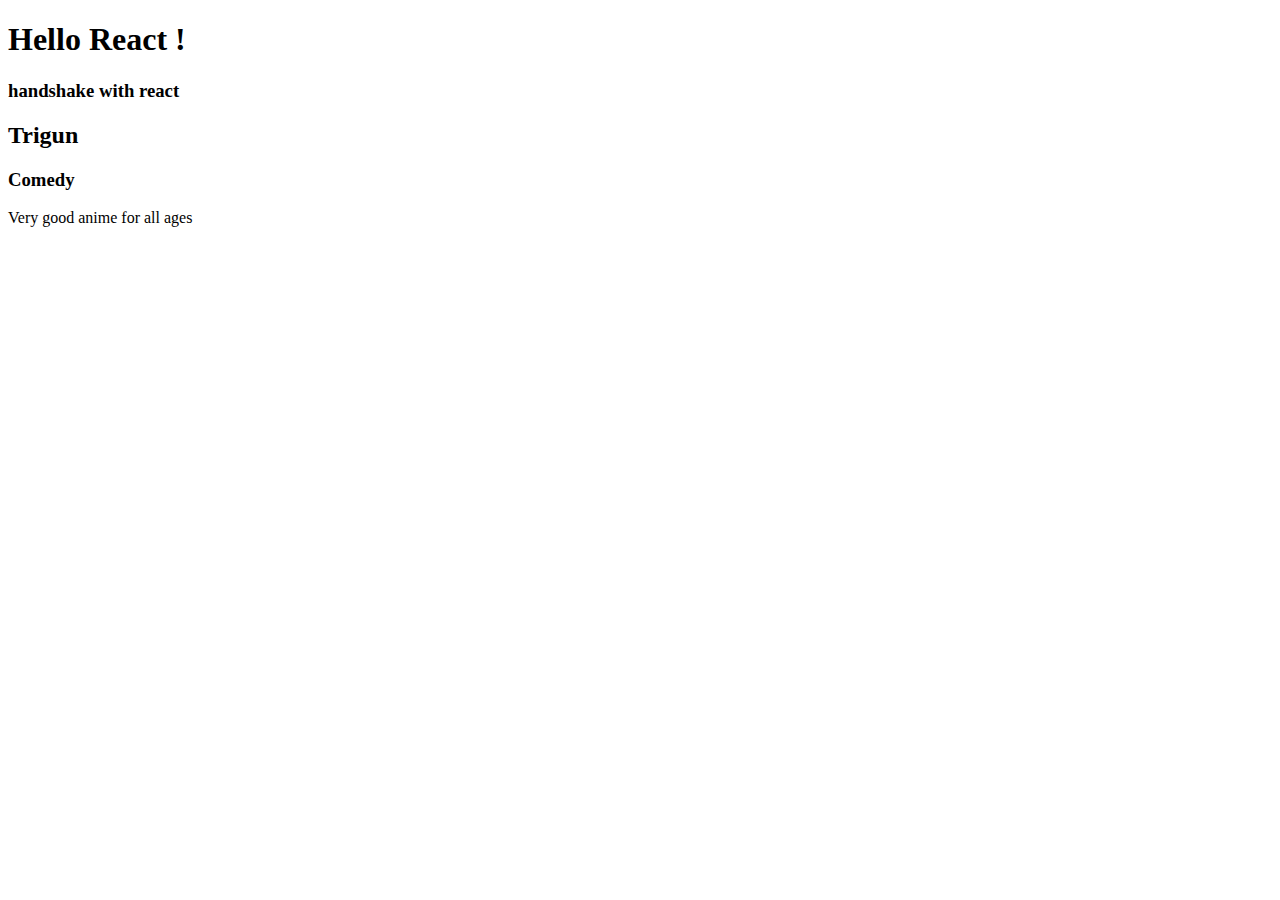
<file: templates/index.html>
<!DOCTYPE html>
<html>
<head>
    <meta charset="utf-8">
    <meta name="viewport" content="width=device-width, initial-scale=1">
    <title>React - Template</title>
    <script src="../js/react.min.js"></script>
    <script src="../js/react-dom.min.js"></script>
    <script src="../js/browser.min.js"></script>
</head>
<body>

    <div id="example"></div>
    <div id="app"></div>

    <script type="text/babel">

        var Component = React.createClass({
            render: function(){
                return (
                    <div>
                        <h1>Hello React !</h1>
                        <h3>handshake with react</h3>
                    </div>
                )
            }
        });

        var AppCom = React.createClass({
            render:function () {
                return(
                    <div>
                        <h2>{this.props.title}</h2>
                        <h3>{this.props.genre}</h3>
                        <p>{this.props.details}</p>
                    </div>
                )
            }
        })

        ReactDOM.render(<Component/>,document.getElementById('example'));
        ReactDOM.render(
            <AppCom title="Trigun" genre="Comedy" details = "Very good anime for all ages"/>,
            document.getElementById('app'));
    </script>

</body>
</html>
</file>
